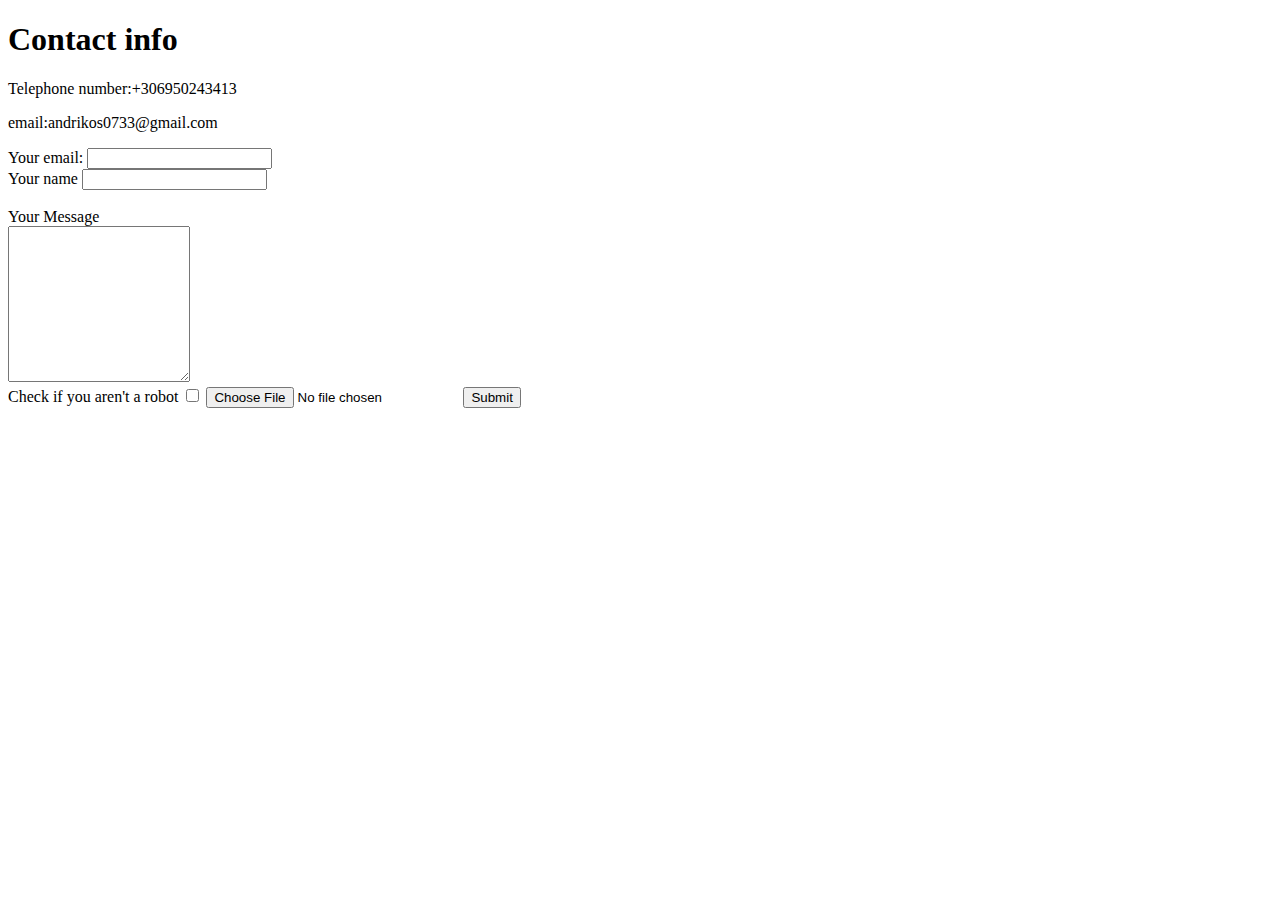
<file: web dev/HTML my site/HTML=PERSONAL SITE/contact-me.html>
<!DOCTYPE html>
<html lang="en" dir="ltr">
  <head>
    <meta charset="utf-8">
    <title></title>
  </head>
  <body>
<h1>Contact info</h1>
<p>Telephone number:+306950243413</p>
    <p>email:andrikos0733@gmail.com</p>


    <form ="" action="mailto:andrikos0733@gmail.com" method="post"> <!-- action: takes the user in other web-->
      <label> Your email: </label>
      <input type="email" name="" value="">
      <br />
      <label> Your name </label>
      <input type='name'name=' value'='' >
      <br />
      <br />
      <label> Your Message </label>
      <br />
        <textarea name='your message'rows='10'cols'30'></textarea>
        <br />
      <label> Check if you aren't a robot </label>
      <input type="checkbox" name="" value="">
      <input type="file" name="" value="">
      <input type="submit" name="">
    </form>
  </body>
</html>
</file>
